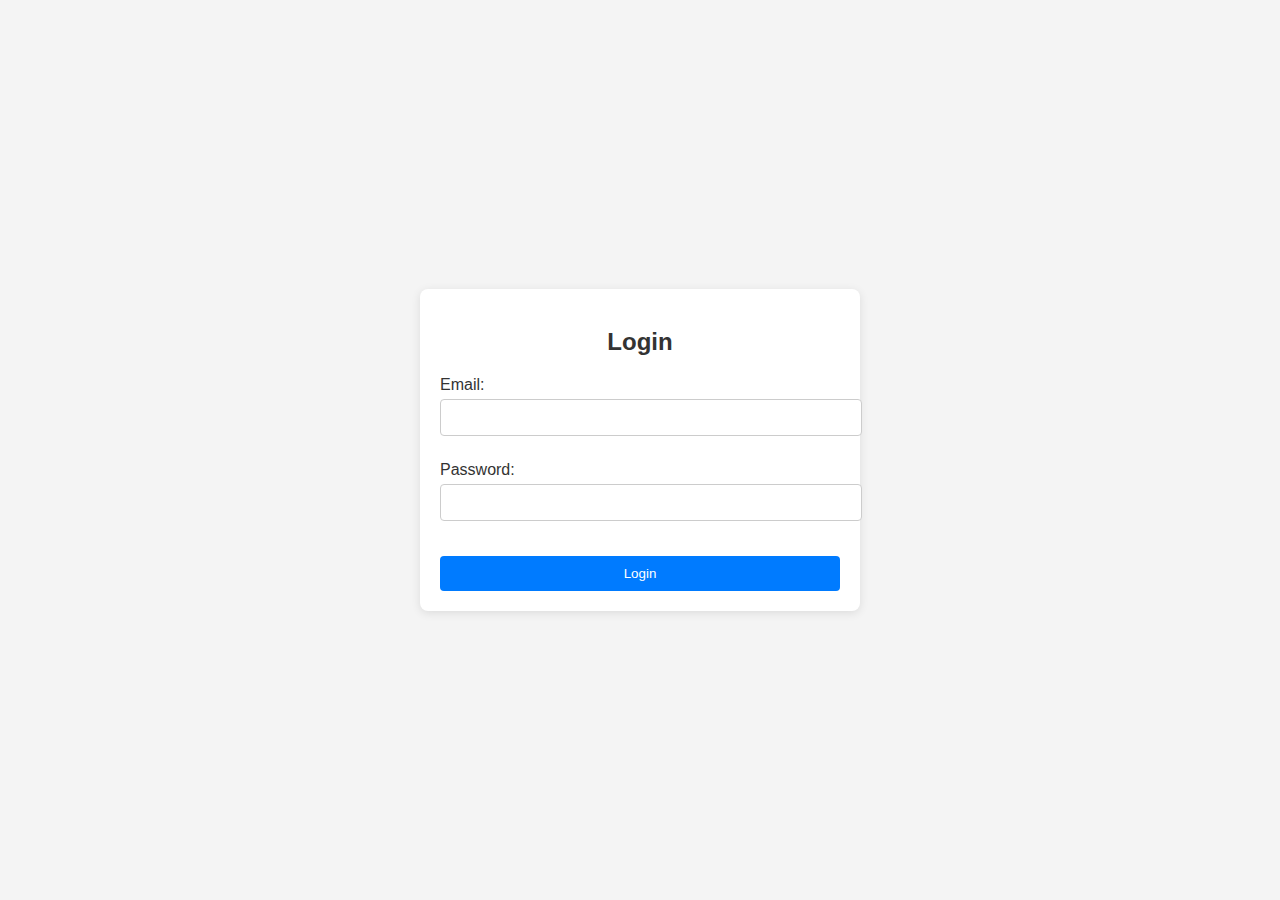
<file: forms/login.html>
<!DOCTYPE html>
<html lang="en">
<head>
    <meta charset="UTF-8">
    <title>Login</title>
    <link rel="stylesheet" href="../css/forms.css">
    <script src="../js/login.js" defer></script>
</head>
<body>
    <div class="form-container">
        <h2>Login</h2>
        <form action="../php/login.php" method="post">
            <div class="form-group">
                <label for="login-email">Email:</label>
                <input type="email" id="login-email" name="email" required>
            </div>
            <div class="form-group">
                <label for="login-password">Password:</label>
                <input type="password" id="login-password" name="password" required>
            </div>
            <button type="submit" class="btn">Login</button>
        </form>
    </div>
</body>
</html>
</file>
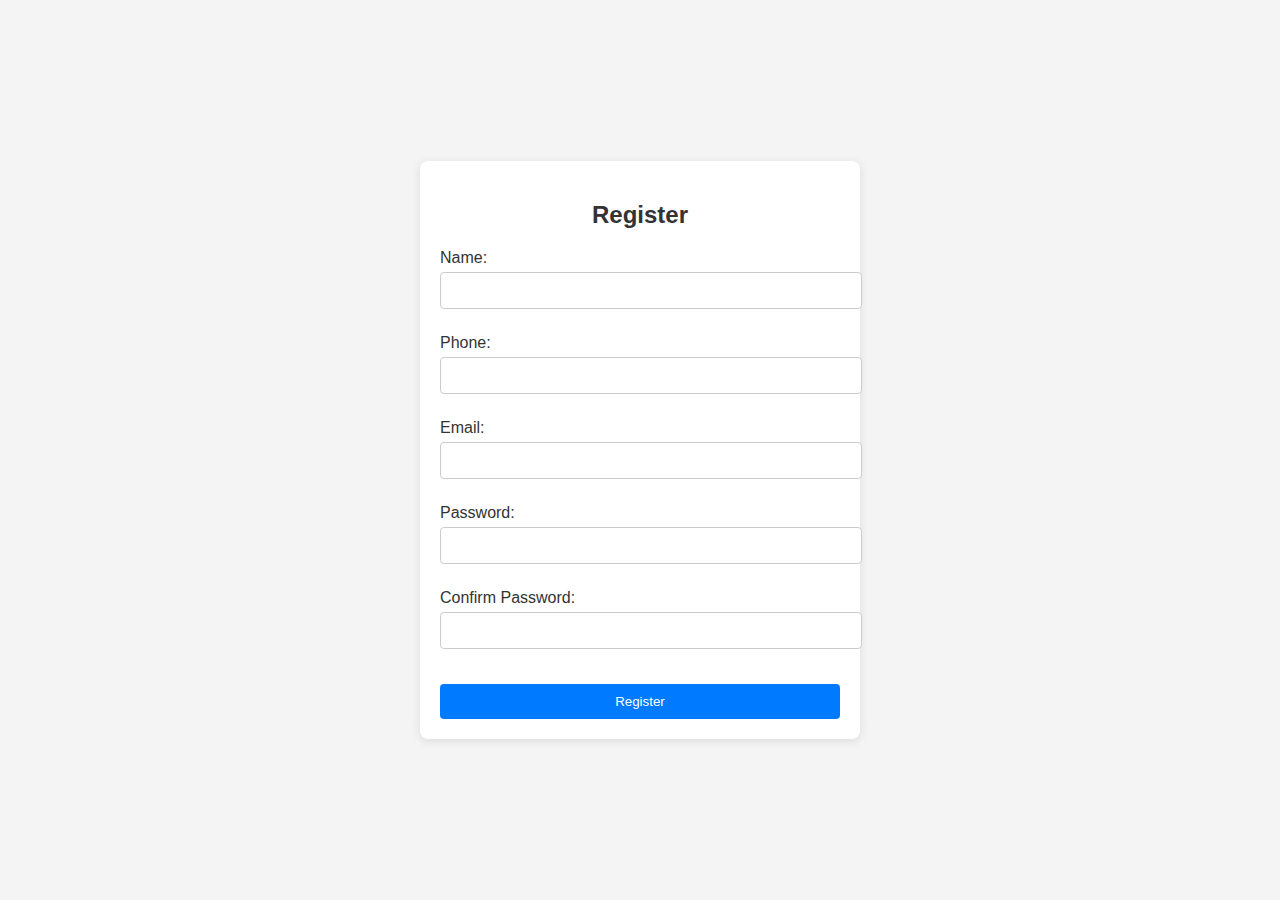
<file: forms/register.html>
<!DOCTYPE html>
<html lang="en">
<head>
    <meta charset="UTF-8">
    <title>Register</title>
    <link rel="stylesheet" href="../css/forms.css">
    <script src="../js/register.js" defer></script>
</head>
<body>
    <div class="form-container">
        <h2>Register</h2>
        <form action="../php/register.php" method="post">
            <div class="form-group">
                <label for="reg-name">Name:</label>
                <input type="text" id="reg-name" name="name" required>
            </div>
            <div class="form-group">
                <label for="reg-phone">Phone:</label>
                <input type="number" id="reg-phone" name="phone" required>
            </div>
            <div class="form-group">
                <label for="reg-email">Email:</label>
                <input type="email" id="reg-email" name="email" required>
            </div>
            <div class="form-group">
                <label for="reg-password">Password:</label>
                <input type="password" id="reg-password" name="password" required>
            </div>
            <div class="form-group">
                <label for="confirm-password">Confirm Password:</label>
                <input type="password" id="confirm-password" name="confirmPassword" required>
            </div>
            <button type="submit" class="btn">Register</button>
        </form>
    </div>
</body>
</html>
</file>
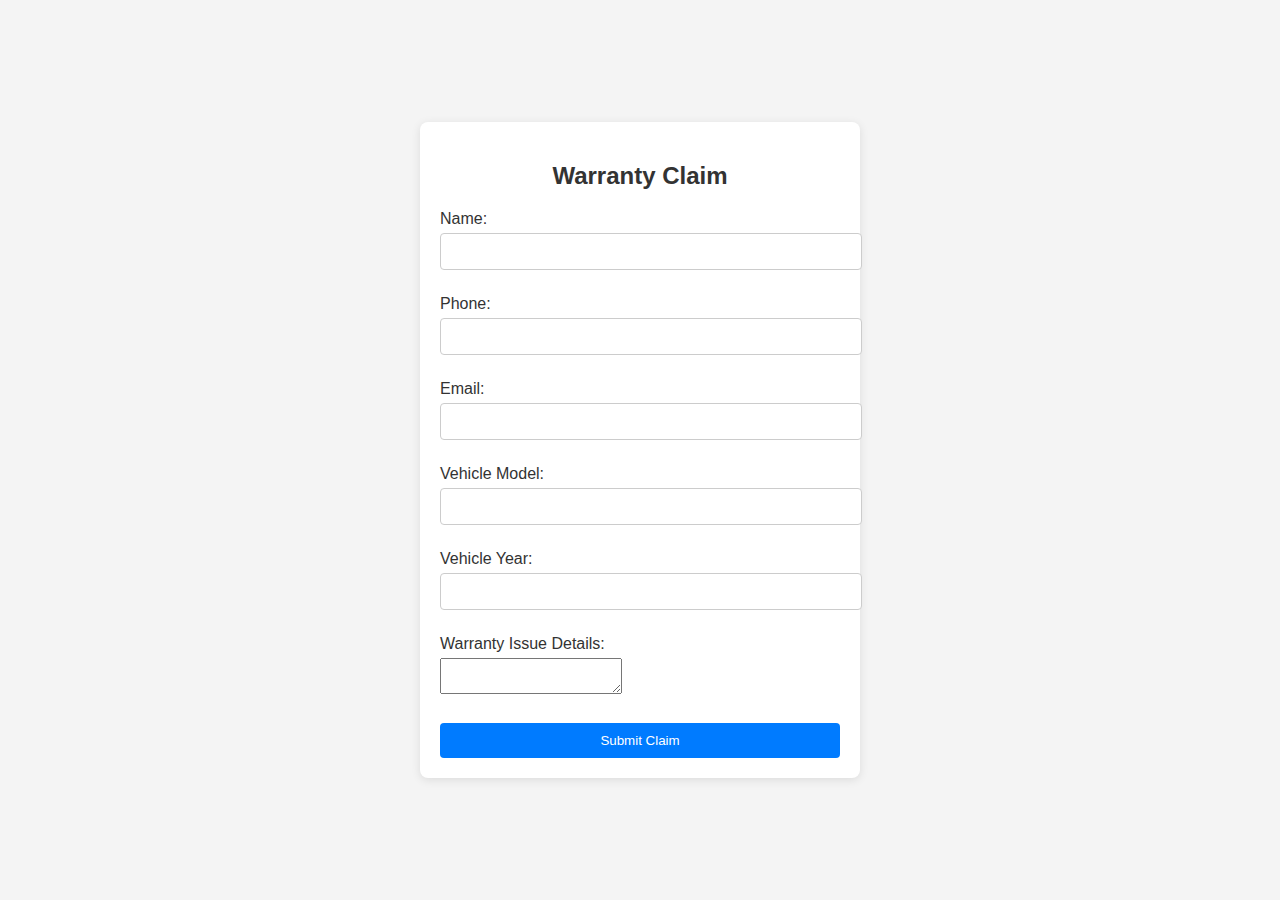
<file: forms/warrenty-claim.html>
<!DOCTYPE html>
<html lang="en">
<head>
    <meta charset="UTF-8">
    <title>Warranty Claim</title>
    <link rel="stylesheet" href="../css/forms.css">
    <script src="../js/register.js" defer></script>
</head>
<body>
    <div class="form-container">
        <h2>Warranty Claim</h2>
        <form action="../php/warranty_claim.php" method="post">
            <div class="form-group">
                <label for="claim-name">Name:</label>
                <input type="text" id="claim-name" name="name" required>
            </div>
            <div class="form-group">
                <label for="claim-phone">Phone:</label>
                <input type="number" id="claim-phone" name="phone" required>
            </div>
            <div class="form-group">
                <label for="claim-email">Email:</label>
                <input type="email" id="claim-email" name="email" required>
            </div>
            <div class="form-group">
                <label for="vehicle-model">Vehicle Model:</label>
                <input type="text" id="vehicle-model" name="vehicleModel" required>
            </div>
            <div class="form-group">
                <label for="vehicle-year">Vehicle Year:</label>
                <input type="number" id="vehicle-year" name="vehicleYear" required>
            </div>
            <div class="form-group">
                <label for="warranty-details">Warranty Issue Details:</label>
                <textarea id="warranty-details" name="warrantyDetails" required></textarea>
            </div>
            <button type="submit" class="btn">Submit Claim</button>
        </form>
    </div>
</body>
</html>
</file>
<file: css/forms.css>
body {
    font-family: Arial, sans-serif;
    background-color: #f4f4f4;
    display: flex;
    justify-content: center;
    align-items: center;
    height: 100vh;
    margin: 0;
}

.form-container {
    width: 400px;
    background-color: #fff;
    padding: 20px;
    border-radius: 8px;
    box-shadow: 0 2px 10px rgba(0, 0, 0, 0.1);
}

h2 {
    text-align: center;
    color: #333;
    margin-bottom: 20px;
}

.form-group {
    margin-bottom: 15px;
}

label {
    display: block;
    margin-bottom: 5px;
    color: #333;
}

input {
    width: 100%;
    padding: 10px;
    border: 1px solid #ccc;
    border-radius: 4px;
    margin-bottom: 10px;
}

.btn {
    background-color: #007bff;
    color: #fff;
    border: none;
    padding: 10px 20px;
    cursor: pointer;
    border-radius: 4px;
    width: 100%;
    margin-top: 10px;
}

.btn:hover {
    background-color: #0056b3;
}
</file>
